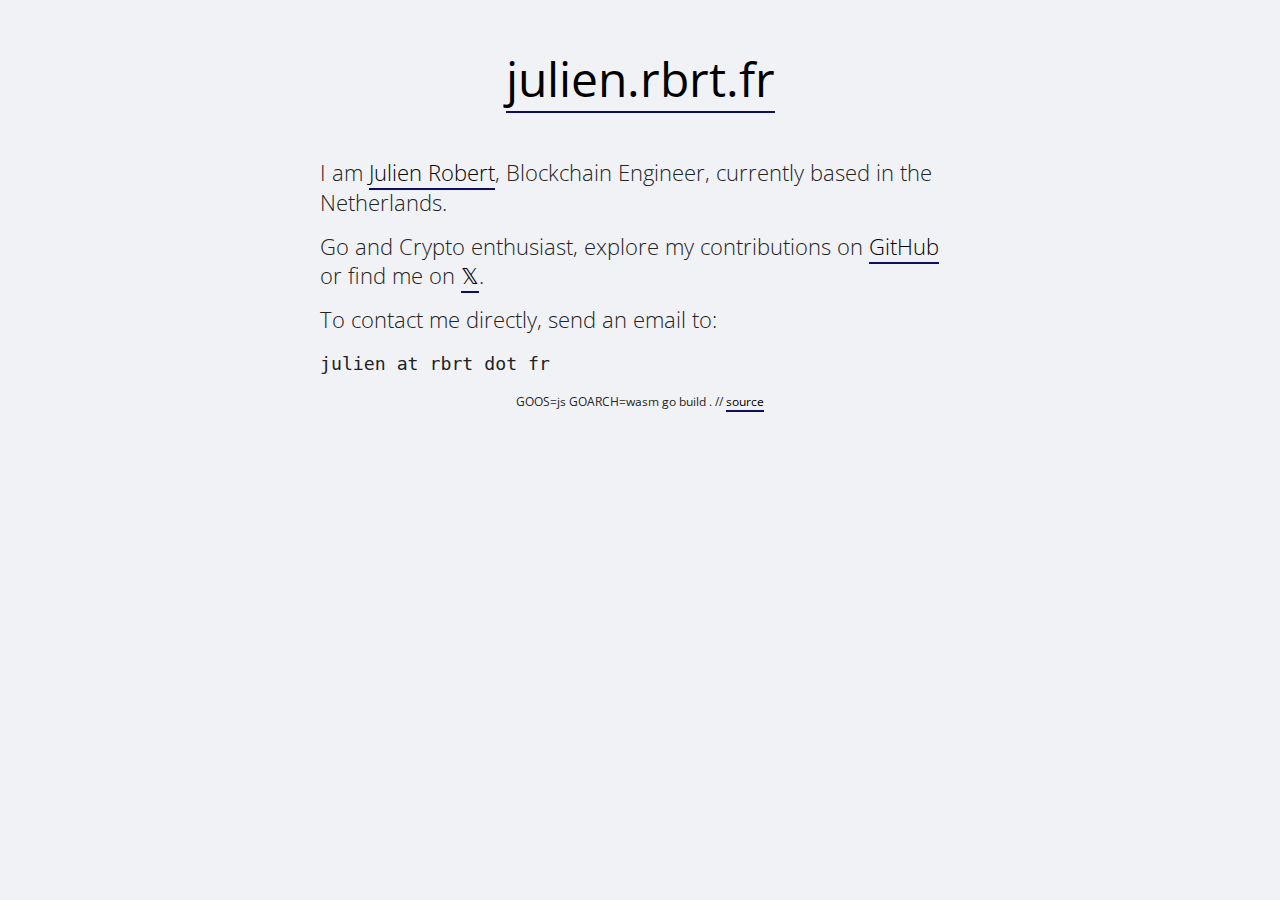
<file: index.html>
<!DOCTYPE html>
<html lang="en">
  <head>
    <meta charset="UTF-8" />
    <meta name="author" content="Julien Robert" />
    <meta name="viewport" content="width=device-width, initial-scale=1.0" />
    <title>julien.rbrt.fr</title>
    <link rel="canonical" href="//julien.rbrt.fr" />
    <link
      href="https://fonts.googleapis.com/css?family=Open+Sans:300,400"
      rel="stylesheet"
    />
    <link rel="stylesheet" type="text/css" href="style.css" />
    <link rel="shortcut icon" href="favicon.png" />

    <meta
      name="description"
      content="Personal website of Julien Robert, a Software Engineer specializing in blockchain and Go."
    />

    <script src="wasm_exec.js"></script>
    <script>
      if (!WebAssembly.instantiateStreaming) {
        // polyfill
        WebAssembly.instantiateStreaming = async (resp, importObject) => {
          const source = await (await resp).arrayBuffer();
          return await WebAssembly.instantiate(source, importObject);
        };
      }
      const go = new Go();
      WebAssembly.instantiateStreaming(
        fetch("main.wasm"),
        go.importObject
      ).then((result) => {
        go.run(result.instance);
      });
    </script>
  </head>

  <body>
    <noscript>
      <h1 style="text-align: center">
        Sorry... This website uses WebAssembly, JavaScript must be enabled to
        see its content.
      </h1>
    </noscript>
  </body>
</html>
</file>
<file: style.css>
html {
  background-color: #f1f2f6;
  font-family: "Open Sans", sans-serif;
  color: #222;
  line-height: 1.3;
}

body {
  margin: 0;
}

.main {
  margin: 0 auto;
  width: 50%;
}

@media only screen and (max-width: 600px) {
  .main {
    width: 95%;
  }
}

.logo {
  font-size: 3em;
  text-align: center;
  font-weight: 400;
  text-decoration: none;
  margin-top: 1em;
  margin-bottom: 1em;
}

h1 {
  font-weight: 300;
  font-size: 1.4em;
}

a {
  border-bottom: 0.15rem solid rgba(14, 14, 97);
  color: #000;
  text-decoration: none;
}

a:hover {
  color: #222;
}

a.xp {
  border-bottom: 0.05rem solid rgba(14, 14, 97);
}

em {
  font-style: normal;
  border-bottom: 0.05rem solid #000000;
  color: #000;
}

strong {
  font-weight: 600;
}

.email {
  font-weight: 400;
}

.cv-title {
  font-weight: 400;
}

.cv-entry {
  font-size: 1.05em;
  line-height: 2;
}

ul {
  list-style: none;
}

li {
  list-style: circle;
  list-style-position: inside;
}

blockquote {
  border-left: 3px solid #22222222;
  padding-left: 5px;
  margin-left: 5%;
  margin-top: 0;
  margin-bottom: 0;
  font-size: 14px;
}

blockquote p {
  display: inline;
}

.footer {
  display: flex;
  justify-content: flex-end;
  flex-direction: column;
  text-align: center;
  padding-bottom: 5px;
  font-size: 12px;
}
</file>
